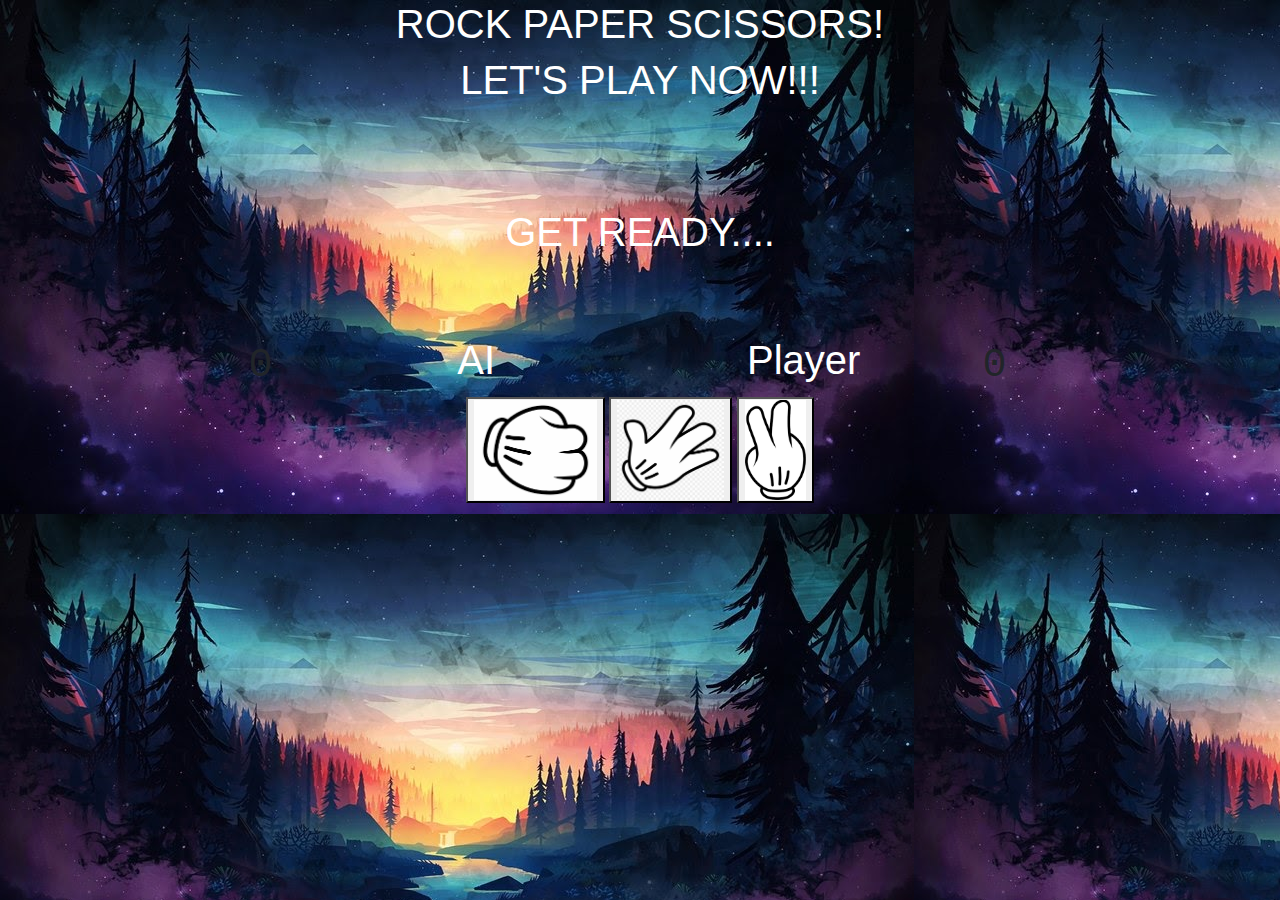
<file: index.html>
<!DOCTYPE html>
<html>
<head>
<style></style>
<body background="sunset-forest-river-night-sky-scenery-digital-art-uhdpaper.com-4K-96-wp.thumbnail.jpg">
	 <bodybackground-repeat: no-repeat;>
	<title>Rock Paper Scissors Game</title>
	<meta charset="utf-8">
    <meta name="viewport" content="width=device-width, initial-scale=1, shrink-to-fit=no">
	<link rel="stylesheet" href="main.css">
	<link href="https://fonts.googleapis.com/css?family=Poppins&display=swap" rel="stylesheet">
	<link rel="stylesheet" href="https://maxcdn.bootstrapcdn.com/bootstrap/4.0.0/css/bootstrap.min.css" integrity="sha384-Gn5384xqQ1aoWXA+058RXPxPg6fy4IWvTNh0E263XmFcJlSAwiGgFAW/dAiS6JXm" crossorigin="anonymous">
</head>
<body>
<body style="background-color:gray;">	
	<center><h1><font color="white">ROCK PAPER SCISSORS! </h1></center></font>
	<center><h1><font color="white">LET'S PLAY NOW!!! </h1></center></font>
	<br>
	<br>
	<br>
	<br>
	<center><h1><font color="white">GET READY.... </h1></center></font>
	<br>
	<br>
	<br>

		<div class="row ">
			<div class="col-md-3 sa" id="sa">0</div>
			<div class="col-md-3">
				<center>
				<h1><font color="white">AI</h1></font>
				<div class="ai" id="ai"></div>
				</center>
				</div>
		<div class="col-md-3">
			<center>
			<h1><font color="white">Player</h1></font>
			<div class="player" id="player"></div>
			</center>
		</div>
		<div class="col-md-3 sp" id="sp">0</div>
	</div>
	<div id="over"></div>
	<div id="over1">
		<div class="row">
			<div class="col-md-12 who"id="res"></div>
		</div>
		<div class="row">
			<div class="col-md-12">
				<center>
					<button onclick="rps('1')"class="rock.1 img-responsive img-fluid in"><img src="rock.1.png"></button>	
					<button onclick="rps('2')"class="paper.1 img-responsive img-fluid in"><img src="paper.1.png"></button>
					<button onclick="rps('3')"class="rock.2 img-responsive img-fluid in"><img src="rock.2.png"></button>
				</center>
			</div>
		</div>
	</div>
	

</body>
<script src = "ai.js"></script>
</html>
</file>
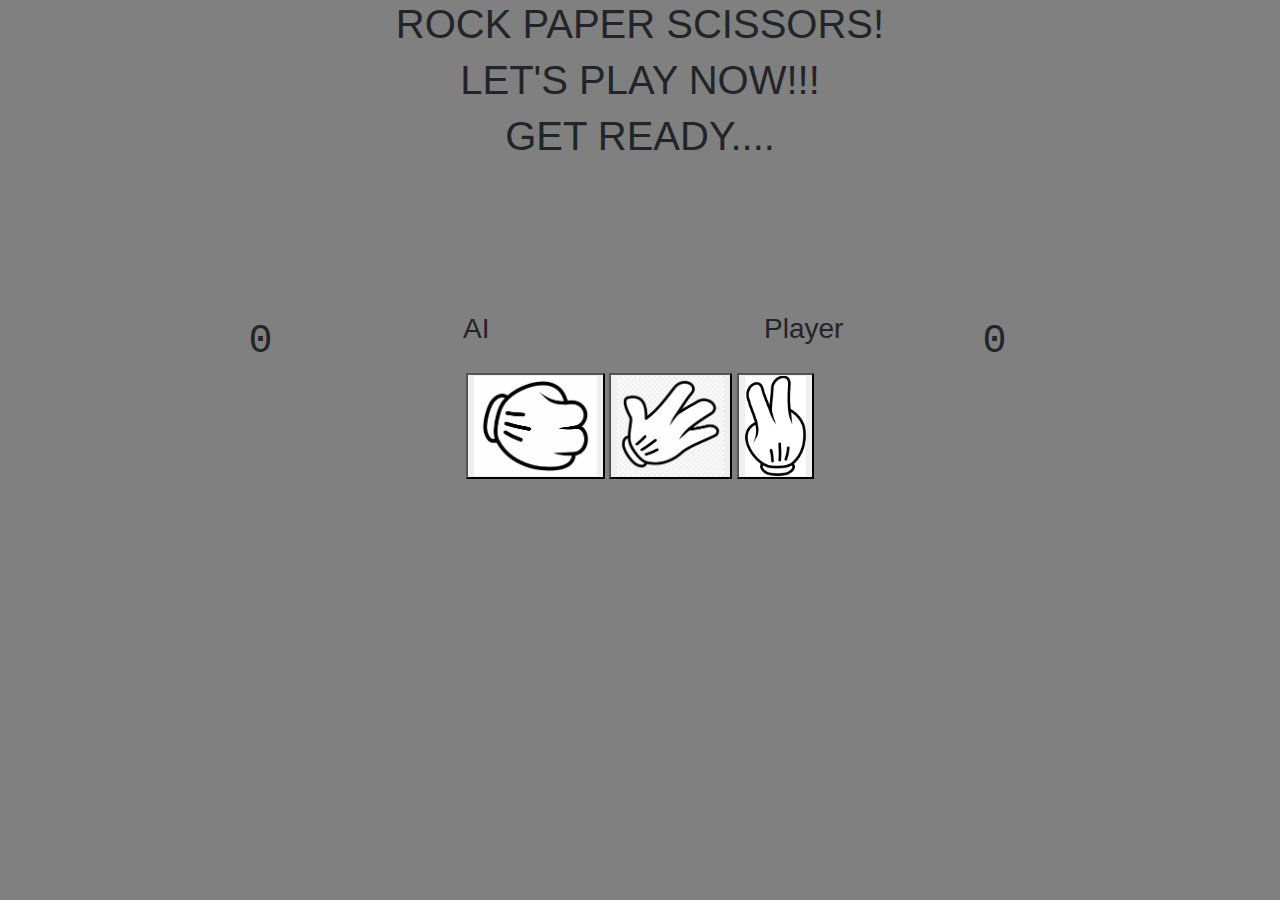
<file: rps.html>
<!DOCTYPE html>
<html>
<head>
	<title>Rock Paper Scissors Game</title>
	<meta charset="utf-8">
    <meta name="viewport" content="width=device-width, initial-scale=1, shrink-to-fit=no">
	<link rel="stylesheet" href="main.css">
	<link href="https://fonts.googleapis.com/css?family=Poppins&display=swap" rel="stylesheet">
	<link rel="stylesheet" href="https://maxcdn.bootstrapcdn.com/bootstrap/4.0.0/css/bootstrap.min.css" integrity="sha384-Gn5384xqQ1aoWXA+058RXPxPg6fy4IWvTNh0E263XmFcJlSAwiGgFAW/dAiS6JXm" crossorigin="anonymous">
</head>
<body>
<body style="background-color:gray;">	
	<center><h1>ROCK PAPER SCISSORS! </h1></center>
	<center><h1>LET'S PLAY NOW!!! </h1></center>
	<center><h1>GET READY.... </h1></center>
	<br>
	<br>
	<br>
	<br>
	<br>
	<br>
		<div class="row ">
			<div class="col-md-3 sa" id="sa">0</div>
			<div class="col-md-3">
				<center>
				<h3>AI</h3>
				<div class="ai" id="ai"></div>
				</center>
				</div>
		<div class="col-md-3">
			<center>
			<h3>Player</h3>
			<div class="player" id="player"></div>
			</center>
		</div>
		<div class="col-md-3 sp" id="sp">0</div>
	</div>
	<div id="over"></div>
	<div id="over1">
		<div class="row">
			<div class="col-md-12 who"id="res"></div>
		</div>
		<div class="row">
			<div class="col-md-12">
				<center>
					<button onclick="rps('1')"class="rock img-responsive img-fluid in"><img src="rock.1.png"></button>	
					<button onclick="rps('2')"class="paper img-responsive img-fluid in"><img src="paper.1.png"></button>
					<button onclick="rps('3')"class="scissors img-responsive img-fluid in"><img src="rock.2.png"></button>
				</center>
			</div>
		</div>
	</div>
	
	
</body>
<script src = "ai.js"></script>
</html>
</file>
<file: main.css>
body{
	font-family: 'Courier New', sans-serif;
}
img{
	height: 100px;
}

.who{
	text-align: center;
}
.sa{
	font-family: 'Courier New', sans-serif;
	text-align: right; 
	font-size: 40px;
	right: 25px;	
}
.sp{
	font-family: 'Courier New', sans-serif;
	font-size: 40px;
}
.win{
	color: green;
}
.loo{
	color: red;
}
.tie{
	color: black;
}
.over{
	position: absolute;
	z-index: 99;
}
.ino{
	text-align:center; 
}
#over1{
	text-align:center; 
}
input{
	height: 100px;
	width: 150px;
}
</file>
